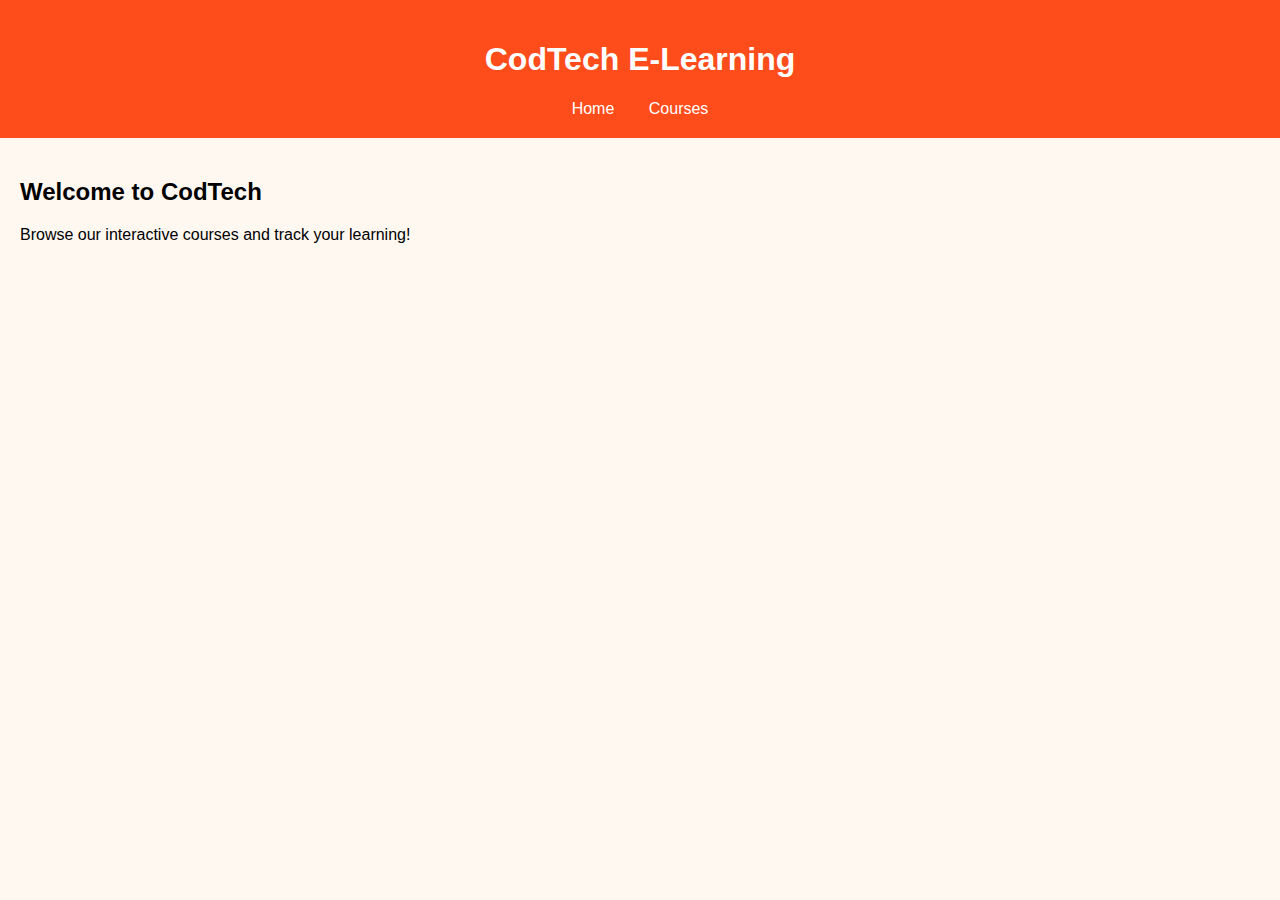
<file: index.html>
<!DOCTYPE html>
<html lang="en">
<head>
  <meta charset="UTF-8" />
  <meta name="viewport" content="width=device-width, initial-scale=1.0"/>
  <title>CodTech E-Learning</title>
  <link rel="stylesheet" href="styles.css"/>
</head>
<body>
  <header>
    <h1>CodTech E-Learning</h1>
    <nav>
      <a href="index.html">Home</a>
      <a href="courses.html">Courses</a>
    </nav>
  </header>
  <main>
    <h2>Welcome to CodTech</h2>
    <p>Browse our interactive courses and track your learning!</p>
  </main>
</body>
</html>
</file>
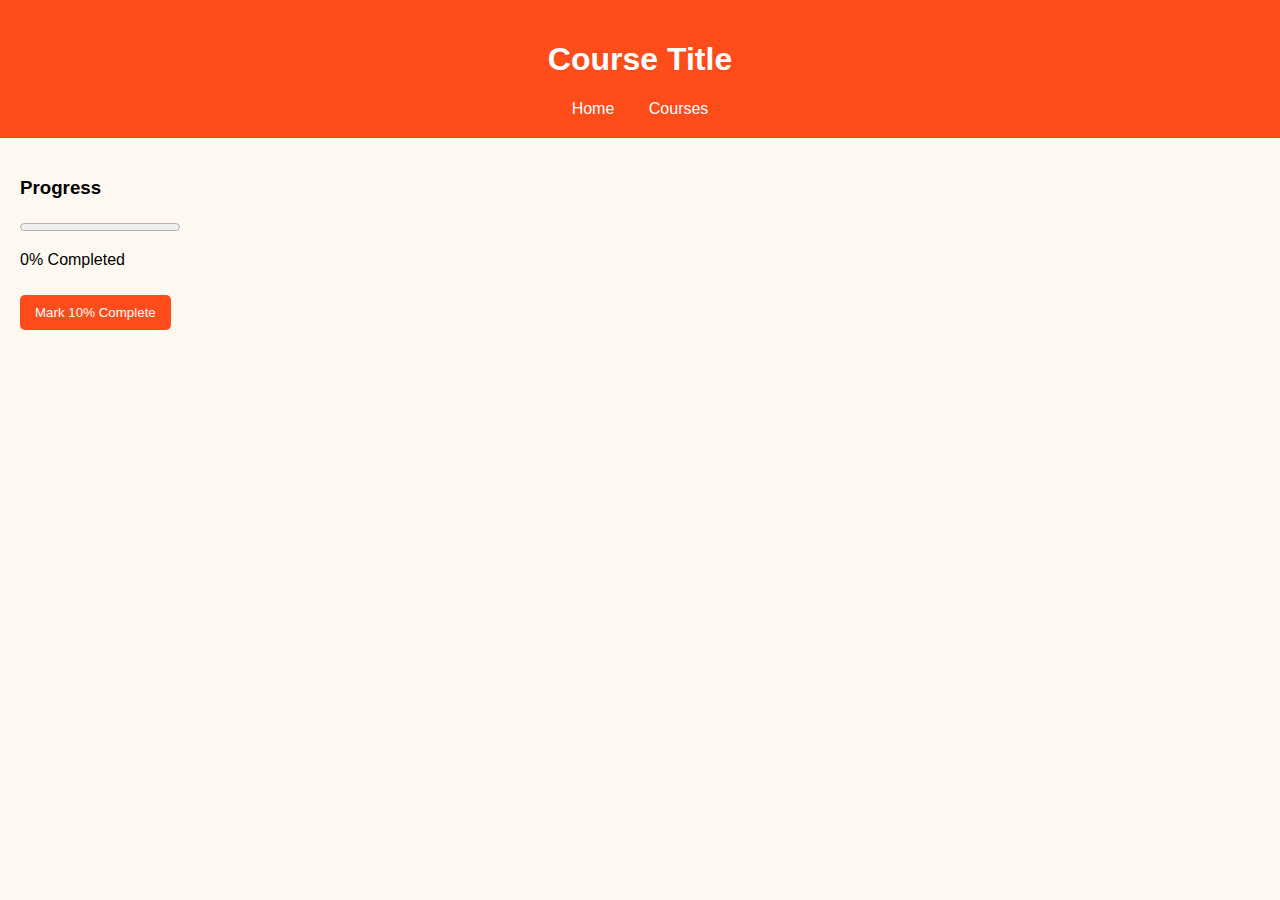
<file: course-detail.html>
<!DOCTYPE html>
<html lang="en">
<head>
  <meta charset="UTF-8"/>
  <meta name="viewport" content="width=device-width, initial-scale=1.0"/>
  <title>Course Detail</title>
  <link rel="stylesheet" href="styles.css"/>
</head>
<body>
  <header>
    <h1 id="courseTitle">Course Title</h1>
    <nav>
      <a href="index.html">Home</a>
      <a href="courses.html">Courses</a>
    </nav>
  </header>
  <main>
    <div id="videoContainer"></div>

    <h3>Progress</h3>
    <progress id="progressBar" value="0" max="100"></progress>
    <p id="progressText">0% Completed</p>
    <button onclick="updateProgress()">Mark 10% Complete</button>
  </main>
  <script src="script.js"></script>
</body>
</html>
</file>
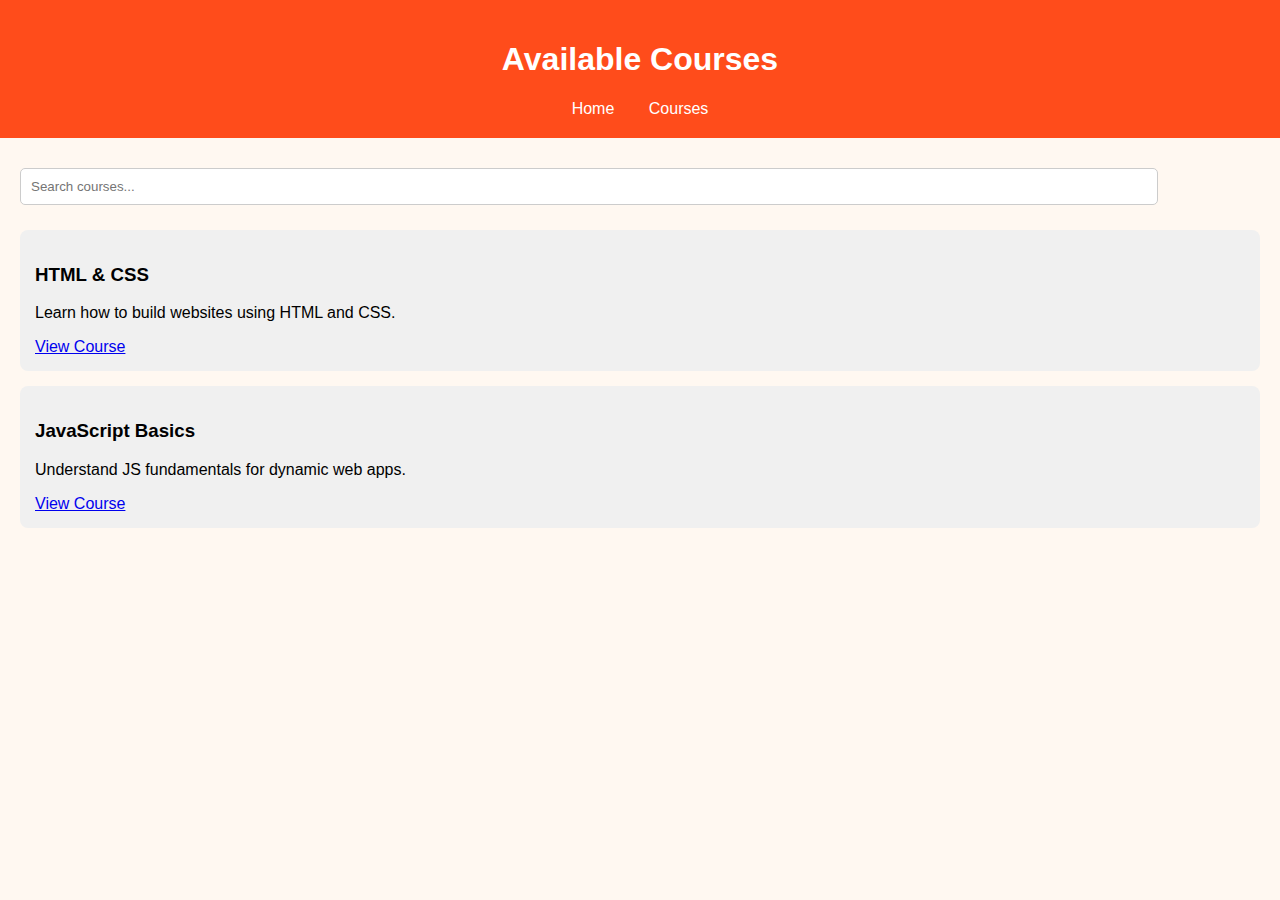
<file: courses.html>
<!DOCTYPE html>
<html lang="en">
<head>
  <meta charset="UTF-8" />
  <meta name="viewport" content="width=device-width, initial-scale=1.0"/>
  <title>Courses</title>
  <link rel="stylesheet" href="styles.css"/>
</head>
<body>
  <header>
    <h1>Available Courses</h1>
    <nav>
      <a href="index.html">Home</a>
      <a href="courses.html">Courses</a>
    </nav>
  </header>
  <main>
    <input type="text" id="searchInput" placeholder="Search courses..." />
    <section class="course-list" id="courseList">
      <!-- Populated by JavaScript -->
    </section>
  </main>
  <script src="script.js"></script>
</body>
</html>
</file>
<file: styles.css>
body {
  font-family: Arial, sans-serif;
  background-color: #fff8f1;
  margin: 0;
  padding: 0;
}

header {
  background-color: #ff4c1b;
  color: white;
  padding: 20px;
  text-align: center;
}

nav a {
  color: white;
  margin: 0 15px;
  text-decoration: none;
}

main {
  padding: 20px;
}

.course-list article {
  background: #f0f0f0;
  margin: 15px 0;
  padding: 15px;
  border-radius: 8px;
}

button {
  background: #ff4c1b;
  color: white;
  border: none;
  padding: 10px 15px;
  margin-top: 10px;
  cursor: pointer;
  border-radius: 5px;
}

input[type="text"] {
  padding: 10px;
  width: 90%;
  margin: 10px 0;
  border-radius: 5px;
  border: 1px solid #ccc;
}
</file>
